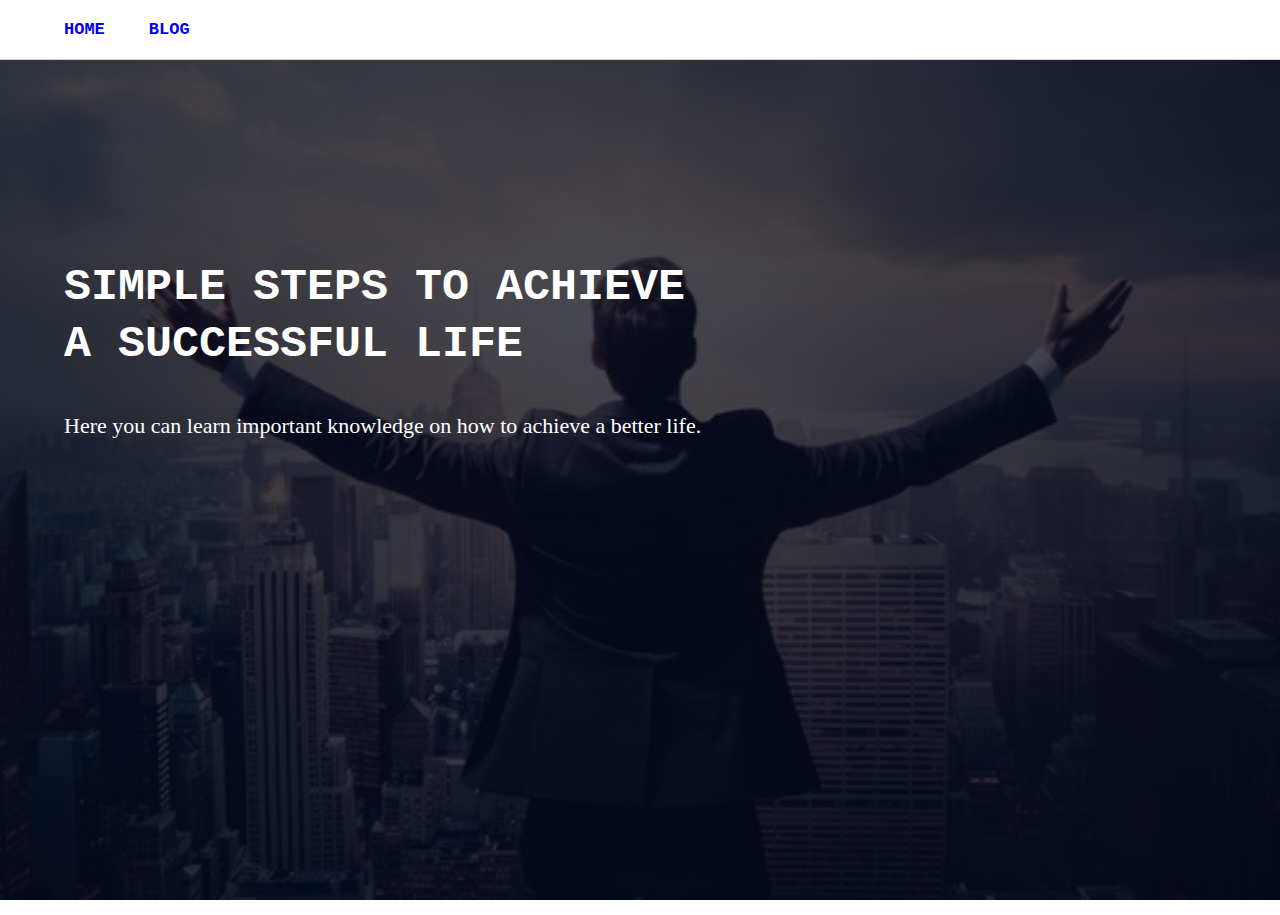
<file: index.html>
<!DOCTYPE html>
<html>
<head>
	<meta name="viewport" content="width=device-width, initial-scale=1.0">
	<title></title>
	<link rel="stylesheet" type="text/css" href="style.css">
</head>
<body>
	<nav class="navarea">
		<div class="topnav">
			<a href="index.html">home</a>
			<a href="blog.html">blog</a>
		</div>
	</nav>

	<section class="banner">
		<div class="text-box">
			<h1>Simple steps to achieve a successful life</h1>
				<p>Here you can learn important knowledge on how to achieve a better life.</p>
		</div>
	</section>
</body>
</html>
</file>
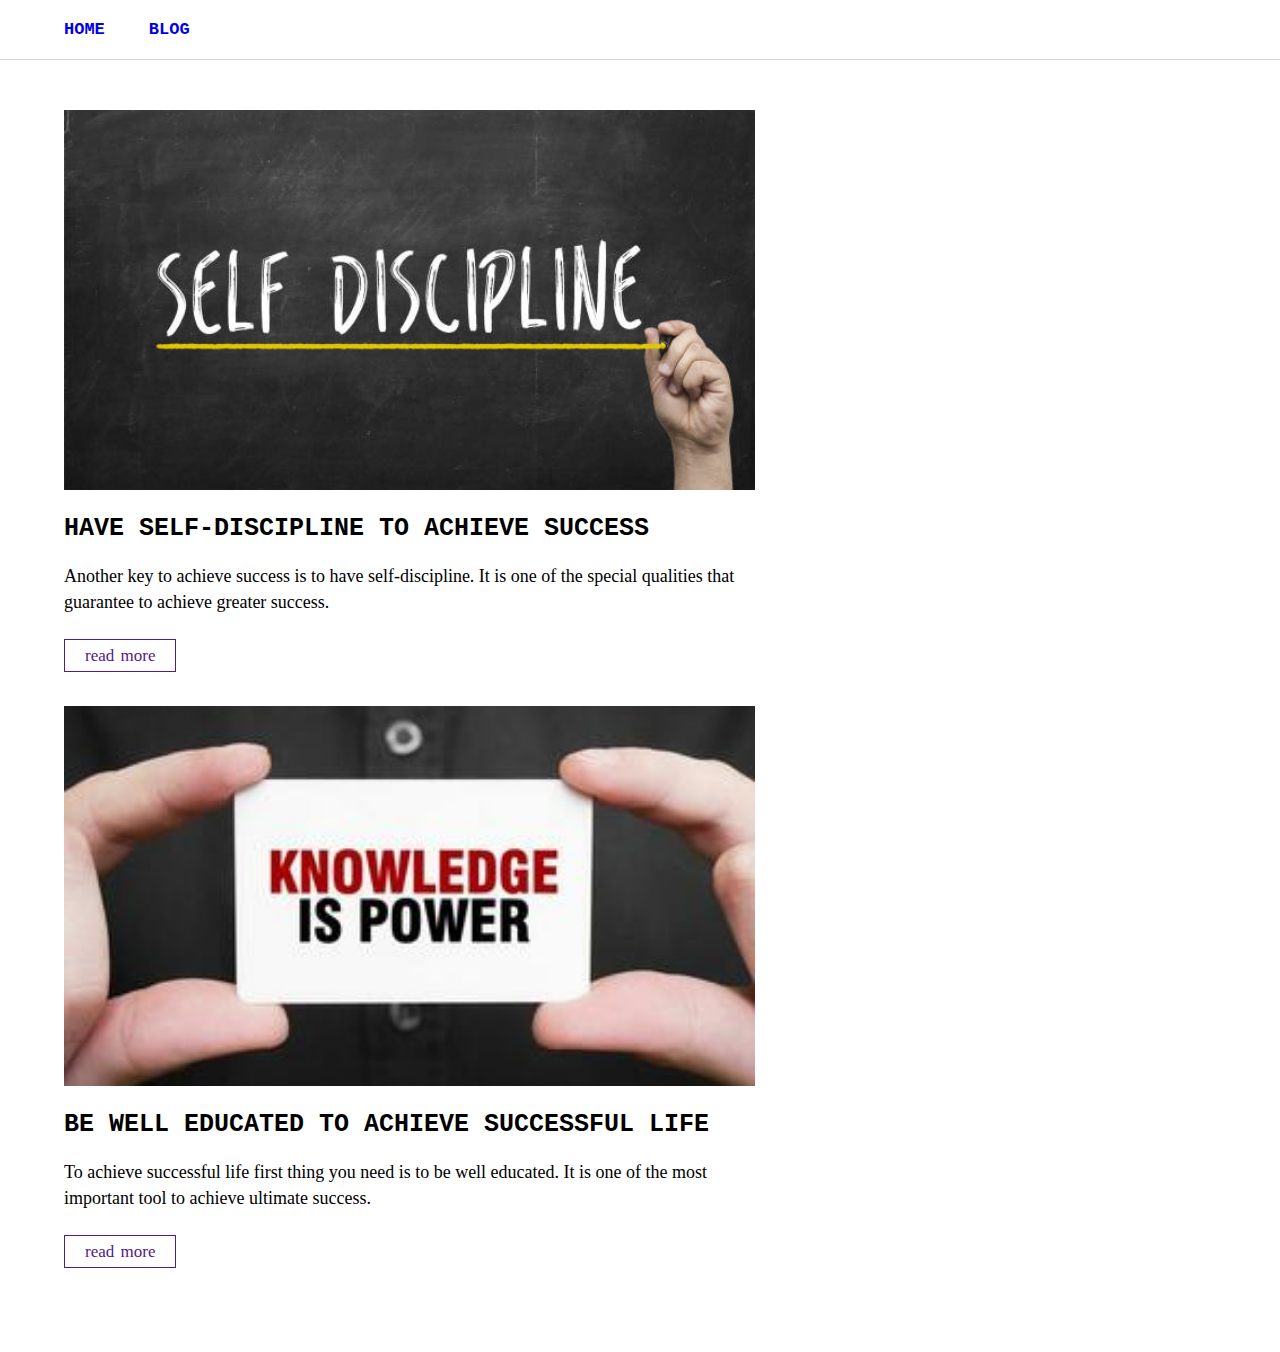
<file: blog.html>
<!DOCTYPE html>
<html>
<head>
	<title></title>
	<link rel="stylesheet" type="text/css" href="style.css">
</head>
<body>
	<nav class="navarea">
		<div class="topnav">
			<a href="index.html">home</a>
			<a href="blog.html">blog</a>
		</div>
	</nav>
	<section class="container">
		<div class="row">
			<div class="main">
				<div class="card">
					<img src="images/self-discipline.jpg">
						<h2>Have Self-Discipline to Achieve Success</h2>
							<p>Another key to achieve success is to have self-discipline. It is one of the special qualities that guarantee to achieve greater success.</p>
								<div class="more-details">
									<a href="">read more</a>
								</div>
				</div>
				<div class="card">
					<img src="images/knowledge-is-power.jpg">
						<h2>Be Well Educated to Achieve Successful Life</h2>
							<p>To achieve successful life first thing you need is to be well educated. It is one of the most important tool to achieve ultimate success.</p>
								<div class="more-details">
									<a href="">read more</a>
								</div>
				</div>
			</div>
			<div class="side">
				
			</div>
		</div>
	</section>
</body>
</html>
</file>
<file: style.css>
*{
	margin: 0;
	padding: 0;
	box-sizing: border-box;
}





.topnav{
	border-bottom: 1px solid lightgray;
}
.navarea .topnav{
	padding: 20px 5%;
}
.navarea .topnav a{
	font-weight: 600;
	font-size: 17px;
	text-transform: uppercase;
	text-decoration: none;
	margin-right: 40px;
	font-family: "Courier New", monospace;
}

@media screen and (max-width: 992px) {
	.navarea .topnav{
		padding: 15px 5%;
	}
	.navarea .topnav a{
		font-size: 1.8vh;
		margin-right: 27.5px;
	}
}

@media screen and (max-width: 662px) {
	.navarea .topnav{
		padding: 15px 5%;
	}
	.navarea .topnav a{
		font-size: 1.75vh;
		margin-right: 20px;
	}
}






.banner{
	height: 95vh;
	background-image: linear-gradient(rgba(4,9,30,0.7),rgba(4,9,30,0.8)), url(images/successful-man.jpg);
	background-repeat: no-repeat;
	background-size: cover;
	background-attachment: fixed;
	background-position: center;
}
.banner .text-box{
	padding: 200px 5%;
	width: 60%;
}
.banner .text-box h1{
	font-size: 45px;
	color: #fff;
	text-transform: uppercase;
	font-family: "Courier New", monospace;
	line-height: 1.5cm;
}
.banner .text-box p{
	color: #fff;
	font-size: 22px;
	padding: 40px 0px;
}

@media screen and (max-width: 992px) {
	.banner{
		height: 100vh;
	}
	.banner .text-box{
		width: 90%;
		padding: 200px 5%;
	}
	.banner .text-box h1{
		font-size: 6vh;
	}
	.banner .text-box p{
		font-size: 2.75vh;
	}
}

@media screen and (max-width: 662px) {
	.banner .text-box{
		width: 100%;
		padding: 140px 5%;
	}
	.banner .text-box h1{
		font-size: 5vh;
		line-height: 1.25cm;
	}
	.banner .text-box p{
		font-size: 2.3vh;
		line-height: .75cm;
	}
}











.container{

}
.container .row{
	display: flex;
	padding: 50px 5%;
}
.container .row .main{
	width: 60%;
}
.container .row .main .card{
	margin-bottom: 40px;
}
.container .row .main .card img{
	width: 100%;
	height: 380px;
	object-fit: cover;
}
.container .row .main .card h2{
	font-size: 25px;
	padding: 20px 0px;
	font-family: "Courier New", monospace;
	text-transform: uppercase;
}
.container .row .main .card p{
	font-size: 18px;
	line-height: .7cm;
}
.container .row .main .card .more-details{
	margin-top: 30px;
}
.container .row .main .card .more-details a{
	font-size: 17px;
	border: 1px solid;
	text-decoration: none;
	padding: 6px 20px;
	word-spacing: 2px;
}
.container .row .main .card .more-details a:hover{
	background-color: #000;
	color: #fff;
	transition: .7s ease;
}





.container .row .side{
	width: 40%;
}

@media screen and (max-width: 992px) {
	.container .row{
		padding: 50px 5%;
	}
	.container .row .main{
		width: 80%;
	}
	.container .row .main .card img{
		height: 250px;
	}
	.container .row .main .card h2{
		font-size: 2.8vh;
		line-height: .75cm;
	}
	.container .row .main .card p{
		font-size: 2vh;
		line-height: .6cm;
	}
	.container .row .main .card .more-details a{
		font-size: 1.75vh;
	}
}

@media screen and (max-width: 662px) {
	.container .row{
		flex-direction: column;
		padding: 50px 5%;
	}
	.container .row .main{
		width: 100%;
	}
	.container .row .main .card img{
		height: 200px;
	}
	.container .row .main .card h2{
		font-size: 2.5vh;
		line-height: .85cm;
	}
	.container .row .main .card .more-details a{
		display: block;
		text-align: center;
	}




	.container .row .side{
		width: 100%;
	}
}
</file>
